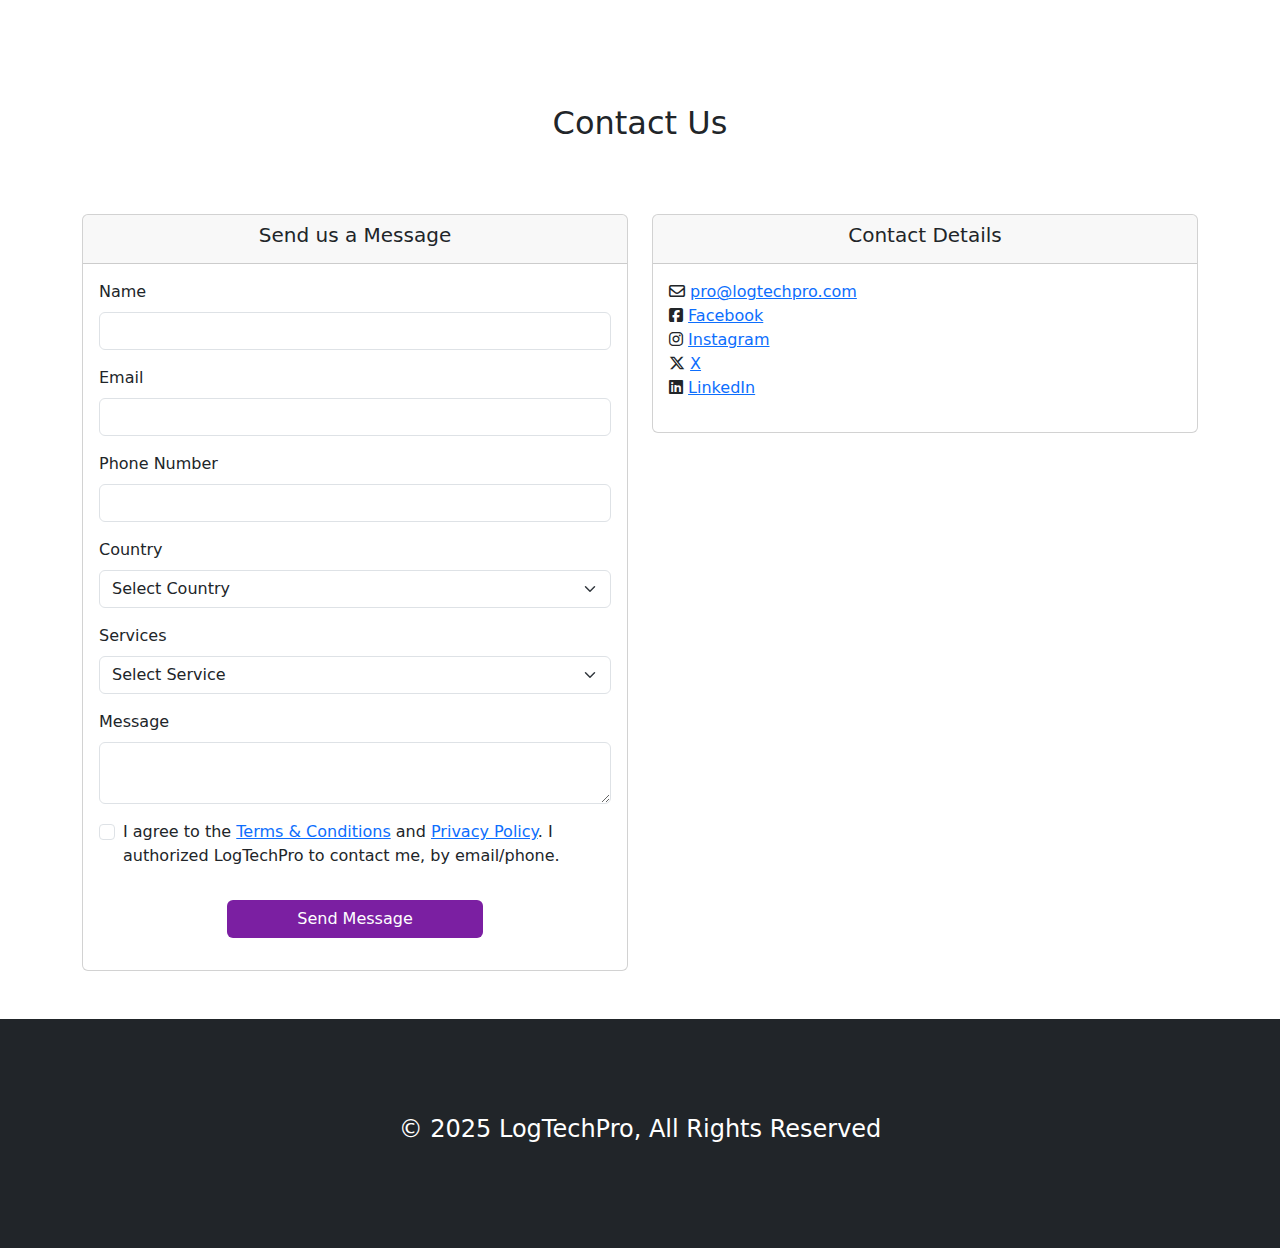
<file: html/contact.html>
<!DOCTYPE html>
<html lang="en">

<head>
    <meta charset="UTF-8">
    <meta name="viewport" content="width=device-width, initial-scale=1.0">
    <!-- Meta Tags for SEO -->
    <meta name="description" content="Contact us for services">
    <meta name="keywords" content="Contact logtechpro, follow logtechpro platform">

    <!-- Open Graph Meta Tags (for Social Media Sharing) -->
    <meta property="og:title" content="Contact">
    <meta property="og:description" content="Contact us for services">
    <meta property="og:image" content="https://i.ibb.co/VQjyrnF/Logo.png">
    <meta property="og:url" content="https://www.logtechpro.com/contact/">
    <meta property="og:url" content="https://www.logtechpro.in/contact/">
    <meta property="og:url" content="https://www.logtechpro.xyz/contact/">
    <meta property="og:type" content="website">

    <!-- Twitter Card Meta Tags -->
    <meta name="twitter:title" content="Contact">
    <meta name="twitter:description" content="Contact us for services">
    <meta name="twitter:image" content="https://i.ibb.co/VQjyrnF/Logo.png">
    <meta name="twitter:site"
        content="@https://www.linkedin.com/in/log-techpro-a86223341?utm_source=share&utm_campaign=share_via&utm_content=profile&utm_medium=android_app">

    <!-- Favicon -->
    <link rel="icon" href="https://i.ibb.co/VQjyrnF/Logo.png">
    <title>Contact Page</title>
    <!-- FontAwesome for Social Media Icons -->
    <link rel="stylesheet" href="https://cdnjs.cloudflare.com/ajax/libs/font-awesome/6.7.2/css/all.min.css">
    <!-- Bootstrap 5 CDN -->
    <link href="https://cdn.jsdelivr.net/npm/bootstrap@5.3.0-alpha1/dist/css/bootstrap.min.css" rel="stylesheet">
    <script>
        // JavaScript function to validate the form fields
        function validateForm() {
            let name = document.getElementById("name").value;
            let email = document.getElementById("email").value;
            let phone = document.getElementById("phone").value;
            let country = document.getElementById("country").value;
            let services = document.getElementById("services").value;
            let message = document.getElementById("message").value;
            let terms = document.getElementById("terms").checked;

            if (name == "" || email == "" || phone == "" || country == "" || services == "" || message == "") {
                alert("Please fill out all the required fields.");
                return false;
            }
            if (!terms) {
                alert("Please accept the Terms & Conditions and Privacy Policy.");
                return false;
            }
            return true;
        }
    </script>
</head>

<body>
    <!-- navbar -->
    <nav class="container py-3">
        <div class="row">
            <div class="col">
                <a href="https://www.logtechpro.com" class="text-white text-decoration-none">Home</a>
            </div>
        </div>
    </nav>
    <div class="container mt-5">
        <h2 class="text-center mb-4">Contact Us</h2>
        <div class="row">
            <!-- Contact Form -->
            <div class="col-md-6 py-5">
                <div class="card">
                    <div class="card-header">
                        <h5 class="card-title text-center">Send us a Message</h5>
                    </div>
                    <div class="card-body">
                        <form onsubmit="return validateForm()" action="https://api.web3forms.com/submit" method="post">
                            <input type="hidden" name="access_key" value="b236da2e-7bda-488a-822e-61a1e8f782b1">
                            <div class="mb-3">
                                <label for="name" class="form-label">Name</label>
                                <input type="text" class="form-control" id="name" name="name" required>
                            </div>
                            <div class="mb-3">
                                <label for="email" class="form-label">Email</label>
                                <input type="email" class="form-control" id="email" name="email" required>
                            </div>
                            <div class="mb-3">
                                <label for="phone" class="form-label">Phone Number</label>
                                <input type="tel" class="form-control" id="phone" name="number" required>
                            </div>
                            <div class="mb-3">
                                <label for="country" class="form-label">Country</label>
                                <select id="country" class="form-select" required>
                                    <ul>
                                        <option value="" selected>Select Country</option>
                                        <option value="Argentina">Argentina</option>
                                        <option value="Australia">Australia</option>
                                        <option value="Belgium">Belgium</option>
                                        <option value="Brazil">Brazil</option>
                                        <option value="Canada">Canada</option>
                                        <option value="China">China</option>
                                        <option value="Denmark">Denmark</option>
                                        <option value="Finland">Finland</option>
                                        <option value="France">France</option>
                                        <option value="Germany">Germany</option>
                                        <option value="Hungary">Hungary</option>
                                        <option value="India">India</option>
                                        <option value="Indonesia">Indonesia</option>
                                        <option value="Ireland">Ireland</option>
                                        <option value="Italy">Italy</option>
                                        <option value="Japan">Japan</option>
                                        <option value="Malaysia">Malaysia</option>
                                        <option value="Netherlands">Netherlands</option>
                                        <option value="New Zealand">New Zealand</option>
                                        <option value="Norway">Norway</option>
                                        <option value="Poland">Poland</option>
                                        <option value="Portugal">Portugal</option>
                                        <option value="Qatar">Qatar</option>
                                        <option value="Russia">Russia</option>
                                        <option value="Saudi Arabia">Saudi Arabia</option>
                                        <option value="Singapore">Singapore</option>
                                        <option value="South Africa">South Africa</option>
                                        <option value="South Korea">South Korea</option>
                                        <option value="Spain">Spain</option>
                                        <option value="Sweden">Sweden</option>
                                        <option value="Switzerland">Switzerland</option>
                                        <option value="Taiwan">Taiwan</option>
                                        <option value="Thailand">Thailand</option>
                                        <option value="Turkey">Turkey</option>
                                        <option value="United Arab Emirates">United Arab Emirates</option>
                                        <option value="United Kingdom">United Kingdom</option>
                                        <option value="United States">United States</option>
                                        <option value="Vietnam">Vietnam</option>
                                        <option value="Other">Other</option>
                                    </ul>
                                </select>
                            </div>
                            <div class="mb-3">
                                <label for="services" class="form-label">Services</label>
                                <select id="services" class="form-select" required>
                                    <ul>
                                        <option value="" selected>Select Service</option>
                                        <option value="Artificial Intelligent">Artificial Intelligent</option>
                                        <option value="Application">Application</option>
                                        <option value="UI Design">UI Design</option>
                                        <option value="Cloud">Cloud</option>
                                        <option value="Blockchain">Blockchain</option>
                                        <option value="enterprise Application">Enterprise Application</option>
                                    </ul>
                                </select>
                            </div>
                            <div class="mb-3">
                                <label for="message" class="form-label">Message</label>
                                <textarea class="form-control" id="message" name="message" rows="2" required></textarea>
                            </div>
                            <div class="form-check mb-3">
                                <input class="form-check-input" type="checkbox" id="terms">
                                <label class="form-check-label" for="terms">
                                    I agree to the <a href="Website-Policy/Terms & Conditions(T&C).pdf"
                                        target="_blank">Terms &
                                        Conditions</a> and <a href="Website-Policy/Privacy Policy.pdf"
                                        target="_blank">Privacy
                                        Policy</a>.
                                    I authorized LogTechPro to contact me, by email/phone.
                                </label>
                            </div>
                            <div class="d-flex justify-content-center py-3">
                                <button class="btn text-white" style="background-color: #7b1fa2; width: 50%;">Send
                                    Message</button>
                            </div>
                        </form>
                    </div>
                </div>
            </div>

            <!-- Contact Details -->
            <div class="col-md-6 py-5">
                <div class="card">
                    <div class="card-header">
                        <h5 class="text-center">Contact Details</h5>
                    </div>
                    <div class="card-body">
                        <ul class="list-unstyled">
                            <li><strong><i class="fa-regular fa-envelope"></i></strong> <a
                                    href="mailto:">pro@logtechpro.com</a></li>
                            <li><strong><i class="fa-brands fa-square-facebook"></i></strong> <a
                                    href="https://www.facebook.com/profile.php?id=61569850762986"
                                    target="_blank">Facebook</a>
                            </li>
                            <li><strong><i class="fa-brands fa-instagram"></i></strong> <a
                                    href="https://www.instagram.com/logtechpro?igsh=MW92czhkbnhlaWoydg=="
                                    target="_blank">Instagram</a></li>
                            <li><strong><i class="fa-brands fa-x-twitter"></i></strong> <a
                                    href="https://x.com/LogTechPro?t=9P_BFlfBDVRof5AAF6gJhg&s=08" target="_blank">X</a>
                            </li>
                            <li><strong><i class="fa-brands fa-linkedin"></i></strong> <a
                                    href="https://www.linkedin.com/in/log-techpro-a86223341?utm_source=share&utm_campaign=share_via&utm_content=profile&utm_medium=android_app"
                                    target="_blank">LinkedIn</a>
                            </li>
                        </ul>
                    </div>
                </div>
            </div>
        </div>
    </div>
    <!-- footer section -->
    <footer class="container-fluid text-white bg-dark py-5">
        <div class="row py-5">
            <div class="col-md">
                <p class="text-center h4">&copy; 2025 LogTechPro, All Rights Reserved</p>
            </div>
        </div>
    </footer>
    <script src="https://cdn.jsdelivr.net/npm/bootstrap@5.3.0-alpha1/dist/js/bootstrap.bundle.min.js"></script>
    <script src="../javascript/main.js"></script>
</body>

</html>
</file>
